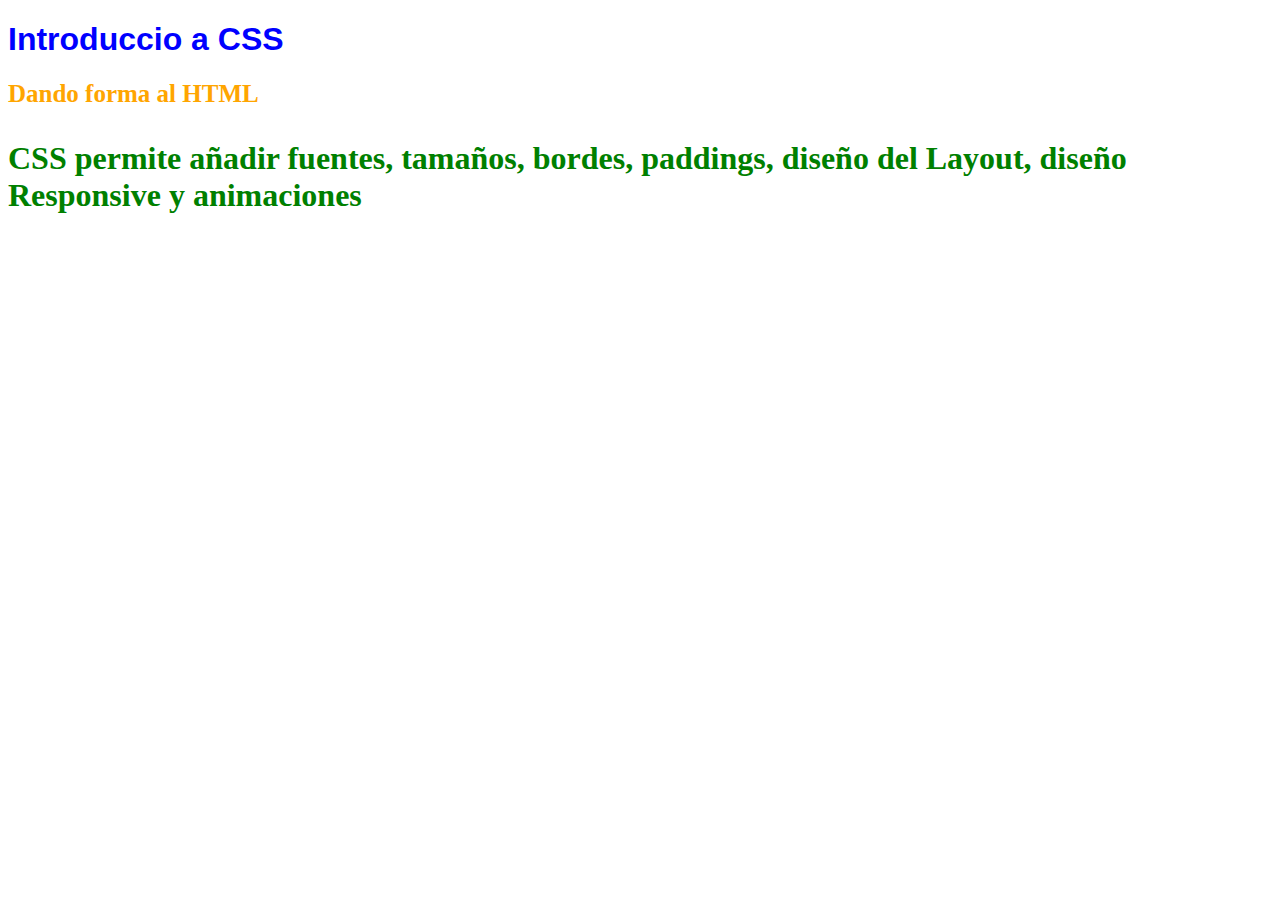
<file: index.html>
<!DOCTYPE html>
<html lang="en">
<head>
    <meta charset="UTF-8">
    <meta name="viewport" content="width=device-width, initial-scale=1.0">
    <title>Document</title>
    <link rel="stylesheet" href="estilos.css">
</head>
<body>
    <h1 style="color: blue;font-family: Arial, Helvetica, sans-serif;">Introduccio a CSS</h1>
    <h2>Dando forma al HTML</h2>
    <p>CSS permite añadir fuentes, tamaños, bordes, paddings, diseño del Layout, diseño Responsive y animaciones</p>

</body>
</html>
</file>
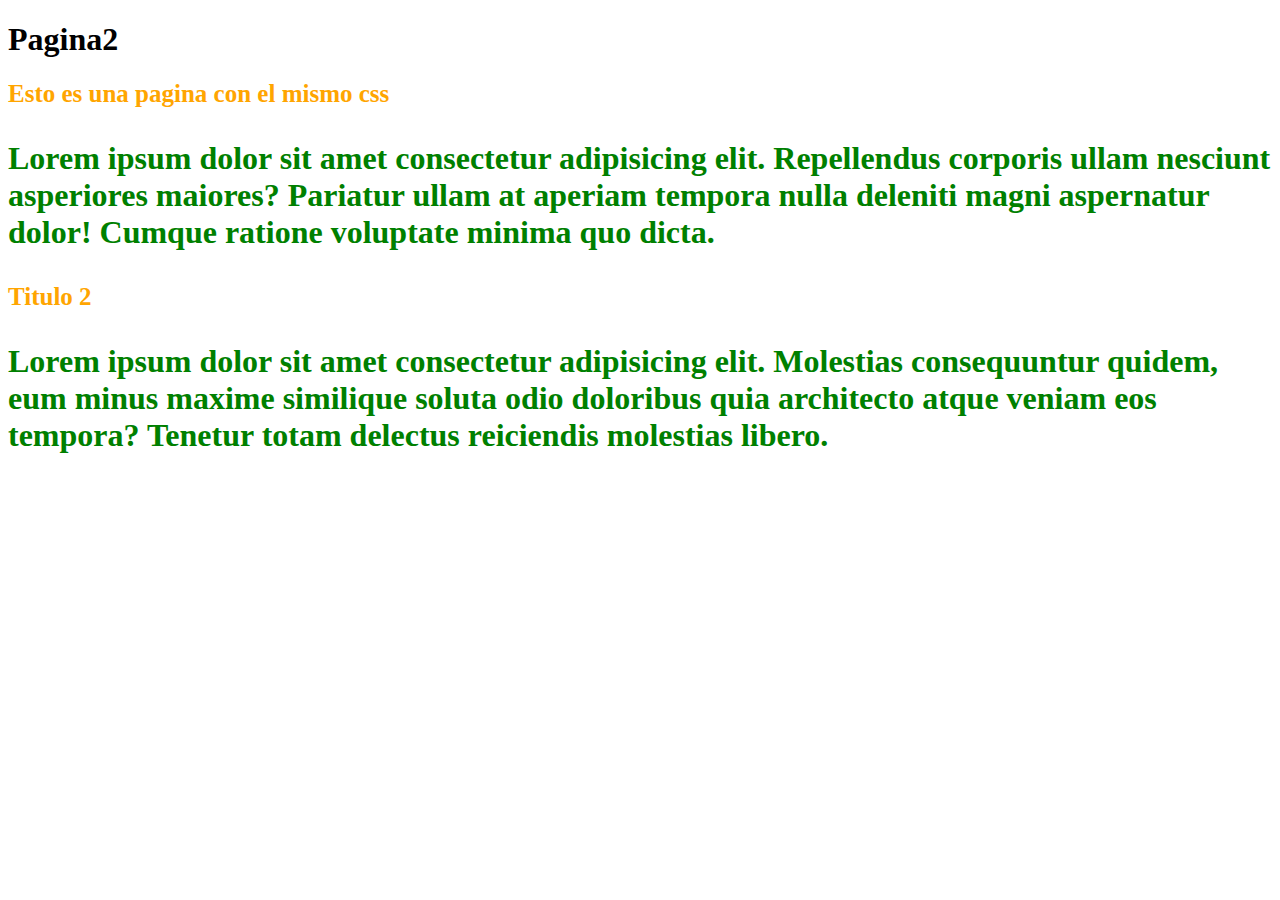
<file: index2.html>
<!DOCTYPE html>
<html lang="en">
<head>
    <meta charset="UTF-8">
    <meta name="viewport" content="width=device-width, initial-scale=1.0">
    <title>Document</title>
    <link rel="stylesheet" href="estilos.css">
</head>
<body>
    <h1>Pagina2</h1>
    <h2>Esto es una pagina con el mismo css</h2>
    <p>Lorem ipsum dolor sit amet consectetur adipisicing elit. Repellendus corporis ullam nesciunt asperiores maiores? Pariatur ullam at aperiam tempora nulla deleniti magni aspernatur dolor! Cumque ratione voluptate minima quo dicta.
    </p>
    <h2>Titulo 2</h2>
    <p>Lorem ipsum dolor sit amet consectetur adipisicing elit. Molestias consequuntur quidem, eum minus maxime similique soluta odio doloribus quia architecto atque veniam eos tempora? Tenetur totam delectus reiciendis molestias libero.</p>

</body>
</html>
</file>
<file: estilos.css>
h2 { 
    color: orange;
    font-size: 25px;
}
p {
    color: green;
    font-weight: bold;
    font-size: 2em;
}
</file>
